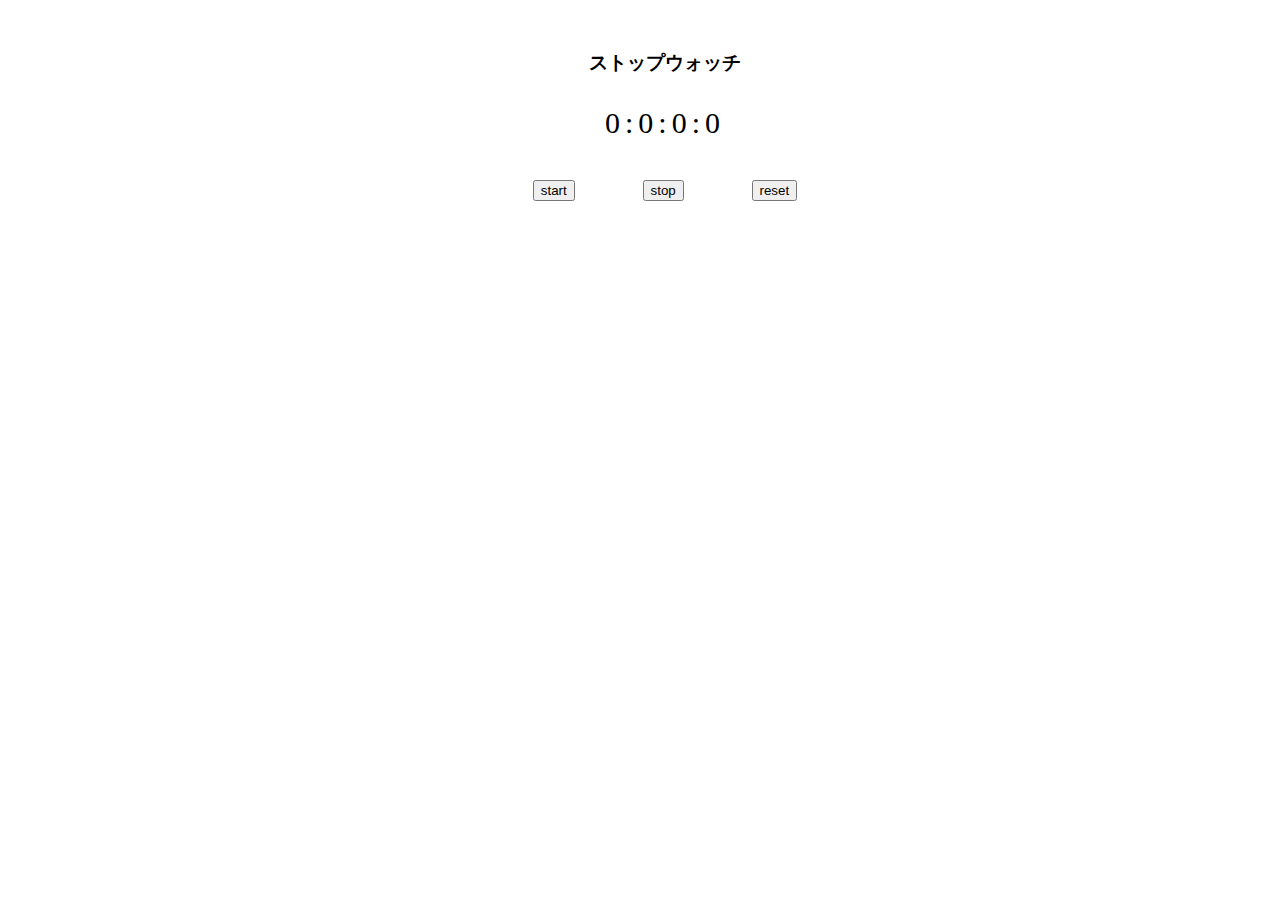
<file: index.html>
<!DOCTYPE html>
    <html lang="en">
      <head>
        <meta charset="utf-8">
        <link rel="stylesheet" href="main.css">
        <title>ストップウォッチ</title>
      </head>
      <body>
        <div class="container">
          <h3 class="title">ストップウォッチ</h3>
          <div id="timer">0:0:0:0</div>
          <div class="buttons">
            <input id="start" type="button" value="start">
            <input id="stop" type="button" value="stop">
            <input id="reset" type="button" value="reset">
          </div>
        </div>
       <script src="main.js"></script>
      </body>
    </html>
</file>
<file: main.css>
body{
  margin: 0;
  padding: 0;
  margin:50px auto 0;
  text-align: center;
  width: 350px;
}

#timer{
  margin: 30px auto;
  font-size: 30px;
  letter-spacing: 5px;
}

.container {
  width: 400px;
  height: 100px;
}

.buttons {
  padding-top: 10px;
  display: flex;
  justify-content: space-evenly;
}

/* 活性・非活性 */
.inactive {
  opacity: 0.6;
}
</file>
